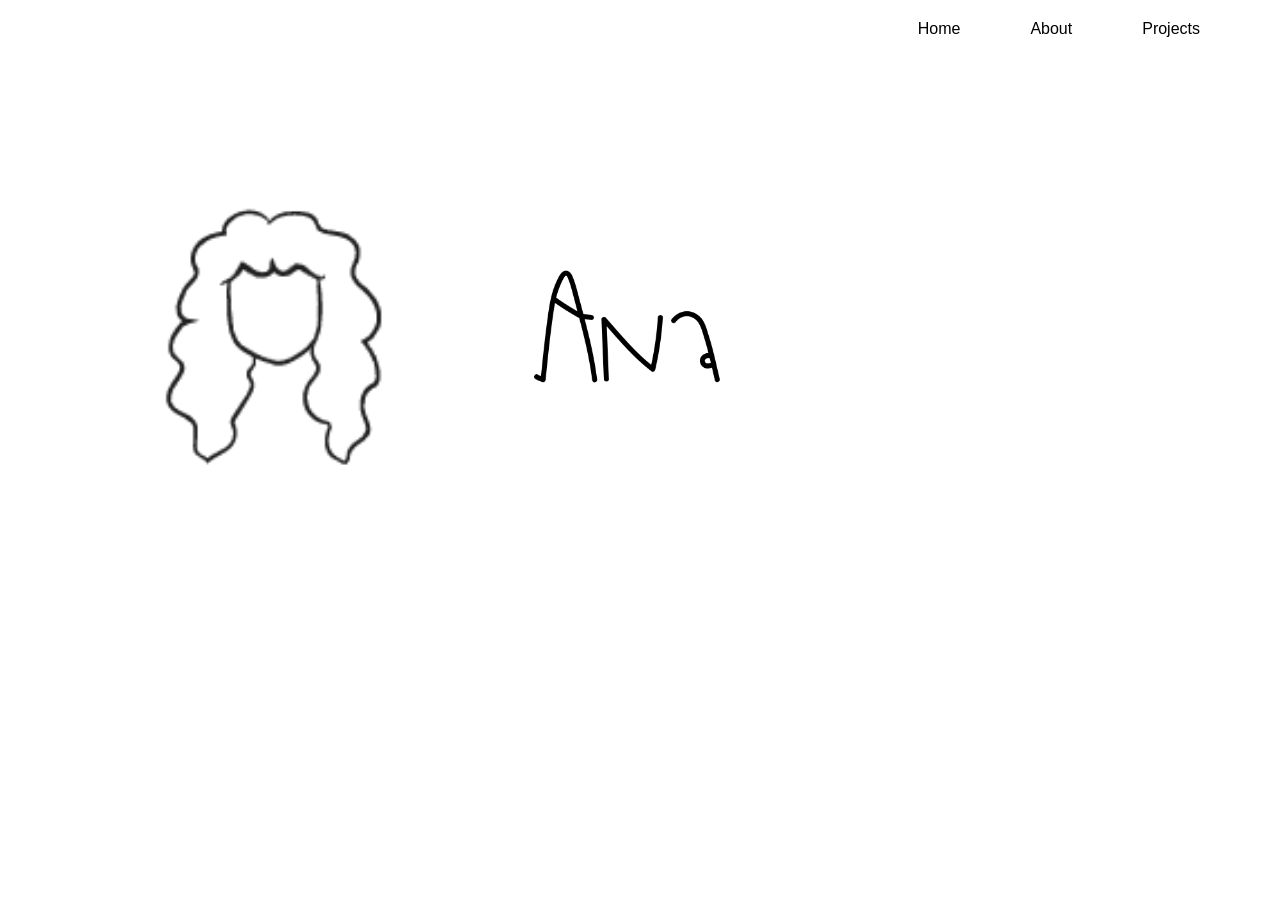
<file: index.html>
<!DOCTYPE html>
<html lang="en">
<head>
  <meta charset="UTF-8">
  <meta name="viewport" content="width=device-width, initial-scale=1.0">
  <link rel="stylesheet" href="style.css">
  <title>Portfolio</title>
</head>
<body class="index">
  <div class="title-img"></div>
  <div class="plutajuca-glava"></div>
  
  <div class="header">
    <div class="menu">
      <a href="#home" class="home-link">Home</a>
      <a href="#about">About</a>
      <a href="#projects">Projects</a>
    </div>
  </div>
 
  <section id="about" class="about-layer">
    <h2>About</h2>
    <ul class="links">
      <li><a href="https://instagram.com/angvrd" target="_blank">Instagram</a></li>
      <li><a href="https://behance.net/gordi" target="_blank">Behance</a></li>
      <li><a href="mailto:anagordic1@gmail.com">anagordic1@gmail.com</a></li>
    </ul>
  </section>
 
  <div id="projects" class="overlay">
    <div class="projects-container">
      <a href="projekatskica.html">
        <img src="nista.png" alt="ništa">
      </a>
      <a href="projekatfaca.html">
        <img src="guzva.png" alt="gužva">
      </a>
     <a href="projekatkvadrat.html" target="_blank">
  <svg class="star-icon" viewBox="0 0 100 100" xmlns="http://www.w3.org/2000/svg">
    <path d="M 52,15 L 63,38 L 88,35 L 72,56 L 82,82 L 48,70 L 17,85 L 28,57 L 8,42 L 36,37 Z" 
          stroke="rgb(255, 238, 140)" stroke-width="7" stroke-linecap="round" stroke-linejoin="round" fill="none" />
    <path d="M 50,17 L 64,36 L 86,36 L 74,54 L 80,83 L 49,68 L 19,83 L 27,58 L 10,40 L 37,38 Z" 
          stroke="rgb(255, 238, 140)" stroke-width="3" stroke-linecap="round" stroke-linejoin="round" fill="none" opacity="0.6" />
  </svg>
</a>
    </div>
  </div>
</body>
</html>
</file>
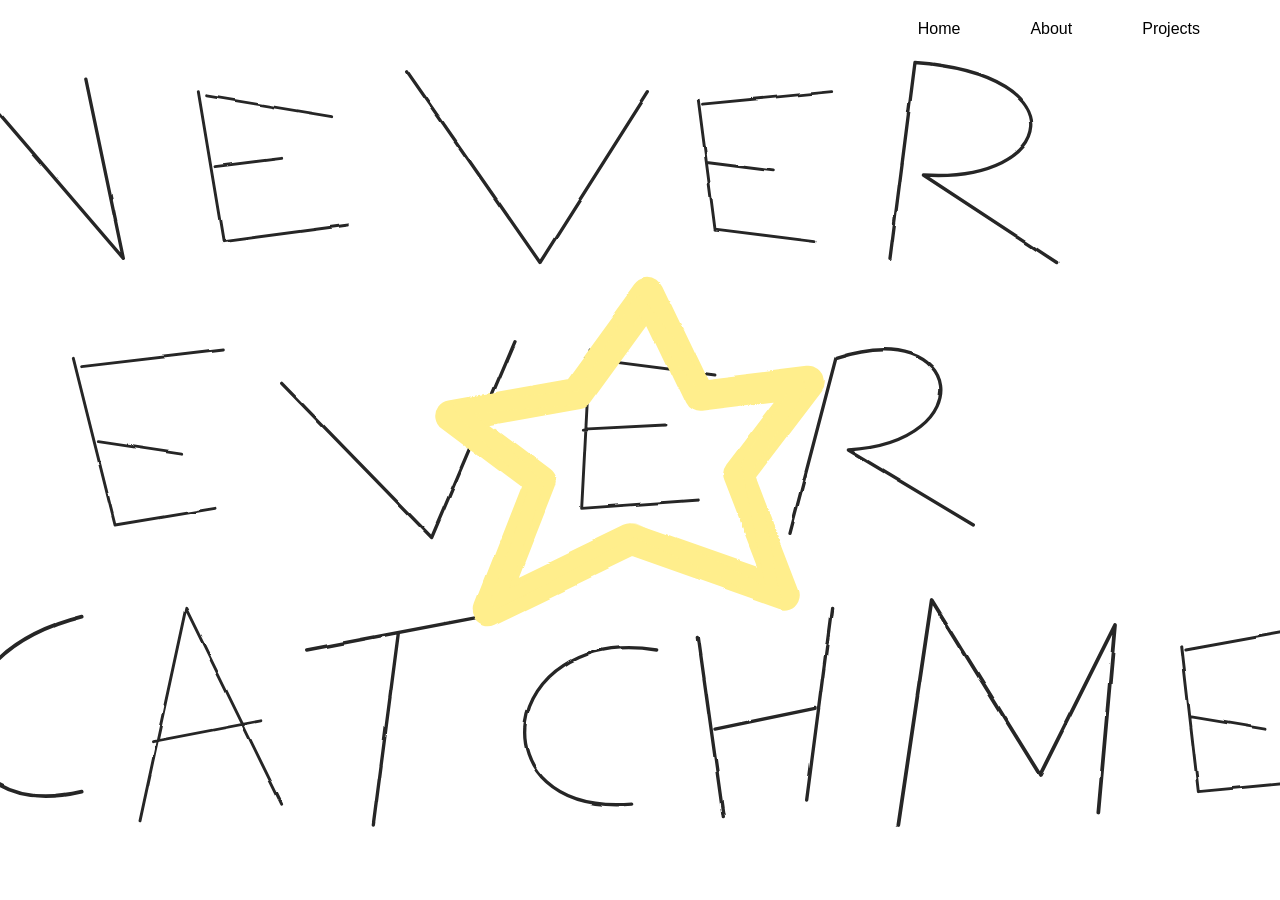
<file: projekatkvadrat.html>
<!DOCTYPE html>
<html lang="en">
<head>
  <meta charset="UTF-8">
  <meta name="viewport" content="width=device-width, initial-scale=1.0">
  <title>kvadrat - zvezda</title>
  <link rel="stylesheet" href="style.css">
</head>
<body class="experiment2">
  <div class="header">
    <div class="menu">
  <a href="index.html" class="home-link">Home</a>
  <a href="index.html#about">About</a>
  <a href="index.html#projects">Projects</a>
</div>
  </div>

  <div class="text-overlay">
    <svg viewBox="0 0 1920 1080" preserveAspectRatio="xMidYMid slice" xmlns="http://www.w3.org/2000/svg">
      <defs>
        <filter id="smooth-ink-wobble">
          <feTurbulence type="fractalNoise" baseFrequency="0.02" numOctaves="2" result="noise" />
          <feDisplacementMap in="SourceGraphic" in2="noise" scale="3.5" xChannelSelector="R" yChannelSelector="G" />
        </filter>
      </defs>

      <g filter="url(#smooth-ink-wobble)" stroke="black" stroke-linecap="round" stroke-linejoin="round" fill="none" opacity="0.85">
        <path d="M 90,295 L 130,65 L 340,310 L 295,95" stroke-width="4" />
        <path d="M 430,110 L 460,290 M 440,115 L 590,140 M 450,200 L 530,190 M 460,290 L 610,270" stroke-width="3.5" />
        <path d="M 680,85 L 840,315 L 970,110" stroke-width="4" />
        <path d="M 1030,120 L 1050,275 M 1035,125 L 1190,110 M 1040,195 L 1120,205 M 1050,275 L 1170,290" stroke-width="3.5" />
        <path d="M 1260,310 L 1290,75 C 1490,90 1460,220 1300,210 L 1460,315" stroke-width="4" />

        <path d="M 280,430 L 330,630 M 290,440 L 460,420 M 310,530 L 410,545 M 330,630 L 450,610" stroke-width="3.5" />
        <path d="M 530,460 L 710,645 L 810,410" stroke-width="4" />
        <path d="M 900,420 L 890,610 M 895,430 L 1050,450 M 892,515 L 990,510 M 890,610 L 1030,600" stroke-width="3.5" />
        <path d="M 1140,640 L 1195,430 C 1350,380 1370,530 1210,540 L 1360,630" stroke-width="4" />

        <path d="M 290,740 C 90,790 120,990 290,950" stroke-width="4.5" />
        <path d="M 360,985 L 415,730 L 530,965 M 375,890 L 505,865" stroke-width="3.5" />
        <path d="M 560,780 L 770,740 M 670,760 L 640,990" stroke-width="4" />
        <path d="M 980,780 C 790,750 760,980 950,965" stroke-width="4" />
        <path d="M 1030,765 L 1060,980 M 1190,730 L 1160,960 M 1050,875 L 1170,850" stroke-width="4" />
        <path d="M 1270,990 L 1310,720 L 1440,930 L 1530,750 L 1510,975" stroke-width="4.5" />
        <path d="M 1610,775 L 1630,950 M 1615,780 L 1780,750 M 1620,860 L 1710,875 M 1630,950 L 1790,935" stroke-width="3.5" />
      </g>
    </svg>
  </div>

  <div class="hand-drawn-star pulsing">
    <svg viewBox="0 0 100 100" xmlns="http://www.w3.org/2000/svg">
      <g filter="url(#smooth-ink-wobble)">
        <path d="M 52,15 L 63,38 L 88,35 L 72,56 L 82,82 L 48,70 L 17,85 L 28,57 L 8,42 L 36,37 Z" 
              stroke="rgb(255, 238, 140)" stroke-width="7" stroke-linecap="round" stroke-linejoin="round" fill="none" />
        <path d="M 50,17 L 64,36 L 86,36 L 74,54 L 80,83 L 49,68 L 19,83 L 27,58 L 10,40 L 37,38 Z" 
              stroke="rgb(255, 238, 140)" stroke-width="3" stroke-linecap="round" stroke-linejoin="round" fill="none" opacity="0.6" />
      </g>
    </svg>
  </div>

  <div class="face">>:(</div>

  <script>
    const star = document.querySelector('.hand-drawn-star');
    const face = document.querySelector('.face');
    const textOverlay = document.querySelector('.text-overlay');
    let isResetting = false;
    let escapeTimeout = null;

    function teleportStar() {
      if (isResetting) return;

      if (star.classList.contains('pulsing')) {
        star.classList.remove('pulsing');
      }

      const vmin = Math.min(window.innerWidth, window.innerHeight) / 100;
      const randomSizeVmin = Math.floor(Math.random() * (50 - 20 + 1)) + 20;
      const starSizePx = randomSizeVmin * vmin;

      star.style.width = `${randomSizeVmin}vmin`;
      star.style.height = `${randomSizeVmin}vmin`;

      const randomX = Math.floor(Math.random() * (window.innerWidth - starSizePx));
      const randomY = Math.floor(Math.random() * (window.innerHeight - starSizePx));

      star.style.position = 'absolute';
      star.style.left = `${randomX}px`;
      star.style.top = `${randomY}px`;
      star.style.transform = `rotate(${Math.random() * 360}deg)`;
    }

    // 1. RUN AWAY ENGINE (Reaction window near-instantaneous at 15ms)
    star.addEventListener('mouseover', () => {
      if (isResetting) return;
      
      clearTimeout(escapeTimeout);
      escapeTimeout = setTimeout(teleportStar, 15); 
    });

    // 2. THE CATCH ENGINE 
    star.addEventListener('pointerdown', (e) => {
      if (isResetting) return;
      isResetting = true;

      clearTimeout(escapeTimeout);

      star.style.display = 'none';
      textOverlay.style.display = 'none';

      const faceX = Math.floor(Math.random() * (window.innerWidth - 50));
      const faceY = Math.floor(Math.random() * (window.innerHeight - 50));
      
      face.style.left = `${faceX}px`;
      face.style.top = `${faceY}px`;
      face.style.display = 'flex';

      // 3. THE 2-SECOND RESET
      setTimeout(() => {
        face.style.display = 'none';

        star.style.transition = 'none';
        star.style.width = '50vmin';
        star.style.height = '50vmin';
        star.style.left = 'calc(50vw - 25vmin)';
        star.style.top = 'calc(50vh - 25vmin)';
        star.style.transform = 'rotate(0deg)';
        
        star.style.display = 'block';
        textOverlay.style.display = 'block';

        setTimeout(() => {
          star.classList.add('pulsing');
          
          // Flight tracking hyper-accelerated to 0.12s
          star.style.transition = 'left 0.12s cubic-bezier(0.25, 1, 0.5, 1), top 0.12s cubic-bezier(0.25, 1, 0.5, 1), transform 0.1s ease';
          
          isResetting = false;
        }, 50);

      }, 2000);
    });
  </script>
</body>
</html>
</file>
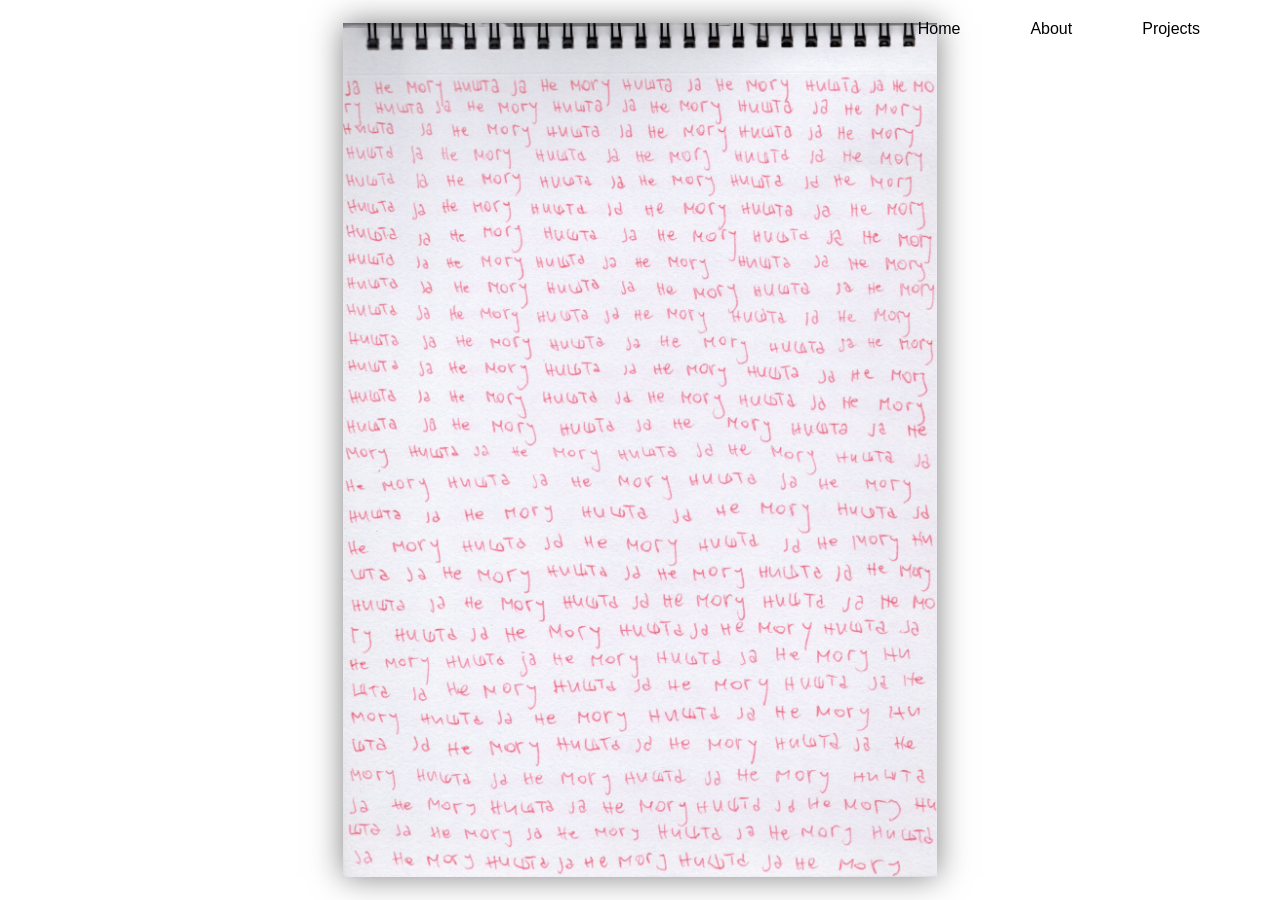
<file: projekatskica.html>
<!DOCTYPE html>
<html lang="en">
<head>
  <meta charset="UTF-8">
  <meta name="viewport" content="width=device-width, initial-scale=1.0">
  <title>skica</title>
  <link rel="stylesheet" href="style.css">
</head> 
<body class="projekatskica">
  <div class="header">
   <div class="menu">
  <a href="index.html" class="home-link">Home</a>
  <a href="index.html#about">About</a>
  <a href="index.html#projects">Projects</a>
</div>
  </div>
  <div class="gallery-container">
    <img src="skica1.jpg" alt="skica1" class="skica">
  </div>
</body>
</html>
</file>
<file: style.css>
.header {
  position: fixed;
  top: 0;
  left: 0;
  right: 0;
  z-index: 30;
  background: transparent;
  padding: 20px 80px;
  display: flex;
  align-items: center;
}


.menu {
  display: flex;
  gap: 40px;
  margin-left: auto;
}

.home-link {
  position: relative;
  z-index: 9999;
}

body.index {
  background-color: white;
  font-family: Verdana, Geneva, sans-serif;
}

.menu a {
  font-family: Verdana, Geneva, sans-serif;
  margin-left: 30px;
  text-decoration: none;
  color: black;
  font-size: 16px;
}


.title-img {
  position: fixed;  
  top: 25%;
  left: 50%;
  width: 400px;  
  height: 200px;
  background-image: url('anaaa.png');
  background-size: contain;
  background-repeat: no-repeat;
  background-position: center;
  transform: translateX(-50%);
  z-index: 2;
}

.plutajuca-glava {
  position: fixed;
  top: 20%;
  left: 10%;
  width: 300px;
  height: 300px;
  background-image: url('glava1.png');
  background-size: contain;
  background-repeat: no-repeat;
  animation: floatAround 15s linear infinite;
  pointer-events: auto;
  transition: background-image 0.1s ease;
}
.plutajuca-glava:hover {
  background-image: url('glava2.png');
}
@keyframes floatAround {
  0% {
    transform: translate(0vw, 0vh);
  }
  25% {
    transform: translate(40vw, -10vh);
  }
  50% {
    transform: translate(60vw, 30vh);
  }
  75% {
    transform: translate(30vw, -20vh);
  }
  100% {
    transform: translate(0vw, 0vh);
  }
}

.about-layer {
  position: fixed;
  inset: 0;
  background: white;
  display: none;
  z-index: 20;
  padding: 80px;
  padding-top: 140px; 
  overflow-y: auto;
}
.about-layer:target {
  display: block;
}


.links {
  list-style: none;
  padding: 0;
  margin-top: 60px;
}

.links a {
  font-size: 24px;
  text-decoration: none;
  color: black;
}

.overlay {
  position: fixed;
  top: 0;
  left: 0;
  width: 100vw;
  height: 100vh;
  background: white;
  display: none;
  z-index: 20;
  align-items: center;
  justify-content: center;
}

.overlay:target {
  display: block;
}

.projects-container {
  display: flex;
  justify-content: center;
  align-items: center;
  gap: 50px;
  height: 100%;
}

.projects-container {
  display: flex;
  justify-content: center;
  align-items: center;
  gap: 50px;
}

.projects-container img {
  width: 300px;
  cursor: pointer;
  animation: breathe 2.5s ease-in-out infinite alternate;
}

.projects-container svg.star-icon {
  width: 300px;
  height: 300px;
  cursor: pointer;
  animation: breathe 8s ease-in-out infinite alternate;
}


@keyframes breathe {
  from {
    transform: scale(1) rotate(0deg);
  }
  to {
    transform: scale(0.5) rotate (60deg);
  }
}

html {
  height: 100%;
  width: 100%;
}

body.projekatskica {
  margin: 0;
  padding: 0;
  height: 100vh;
  width: 100vw;
  background-color: white;
  display: flex;
  justify-content: center;
  align-items: center;
  overflow: hidden;
}

.gallery-container {
  display: flex;
  justify-content: center;
  align-items: center;
  width: 100vw;
  height: 100vh;
  margin: 0;
  padding: 0;
}

.skica {
  max-width: 95vw;
  max-height: 95vh;
  width: 250;
  height: 250;
  box-shadow: 0 0 30px rgba(0, 0, 0, 0.5);
  object-fit: contain;
}

body.experiment2 {
  margin: 0;
  padding: 0;
  height: 100vh;
  width: 100vw;
  background-color: white;
  overflow: hidden;
  position: relative;
}

.face {
  display: flex;
  gap: 60px;
}

.gif-container {
  display: flex;
  justify-content: center;
  align-items: center;
  gap: 60px;
  width: 100vw;
  height: 100vh;
}

.gif1, .gif2 {
  width: 250px;
  height: auto;
  cursor: pointer;
  position: relative;
  z-index: 5;
}

/* OVERLAY */
.gif-overlay {
  position: fixed;
  top: 0;
  left: 0;
  width: 100vw;
  height: 100vh;
  background: rgba(0, 0, 0, 0.9);
  display: none;
  justify-content: center;
  align-items: center;
  z-index: 9999;
}

.gif-overlay.active {
  display: flex;
}

.overlay-image {
  width: 80vw;
  height: 80vh;
  object-fit: contain;
}

body.experiment .header {
  pointer-events: none;
}

body.experiment .menu {
  pointer-events: auto;
}
 


/* TEXT OVERLAY */
.text-overlay {
  position: fixed;
  top: 0;
  left: 0;
  width: 100vw;
  height: 100vh;
  z-index: 15;
  pointer-events: none; 
}

.text-overlay svg {
  width: 100%;
  height: 100%;
}

.hand-drawn-star {
  width: 50vmin;
  height: 50vmin;
  background-color: transparent; 
  transition: left 0.12s cubic-bezier(0.25, 1, 0.5, 1), 
              top 0.12s cubic-bezier(0.25, 1, 0.5, 1), 
              transform 0.1s ease; 
  cursor: pointer; 
  position: fixed;
  left: calc(50vw - 25vmin);
  top: calc(50vh - 25vmin);
  box-sizing: border-box;
  z-index: 16; 
  touch-action: none;
  -webkit-user-select: none;
  user-select: none;
  min-top: 80px;
}

.hand-drawn-star svg {
  width: 100%;
  height: 100%;
  overflow: visible;
}

/* ANIMATION */
@keyframes smoothStartWiggle {
  0% { 
    transform: scale(1) rotate(0deg); 
  }
  20% { 
    transform: scale(1.05) rotate(-3deg); 
  }
  40% { 
    transform: scale(0.97) rotate(2deg); 
  }
  60% { 
    transform: scale(1.06) rotate(-2deg); 
  }
  80% { 
    transform: scale(0.99) rotate(1deg); 
  }
  100% { 
    transform: scale(1) rotate(0deg); 
  }
}

.pulsing {
  animation: smoothStartWiggle 1.3s infinite ease-in-out;
}

/* FACE ELEMENT */
.face {
  position: absolute;
  width: 50px;
  height: 50px;
  display: none; 
  justify-content: center;
  align-items: center;
  z-index: 3;
  font-family: 'Comic Sans MS', 'Chalkboard SE', 'Marker Felt', sans-serif;
  font-weight: 900; 
  font-size: 36px; 
  color: black;
  white-space: nowrap;
  user-select: none;
}
</file>
